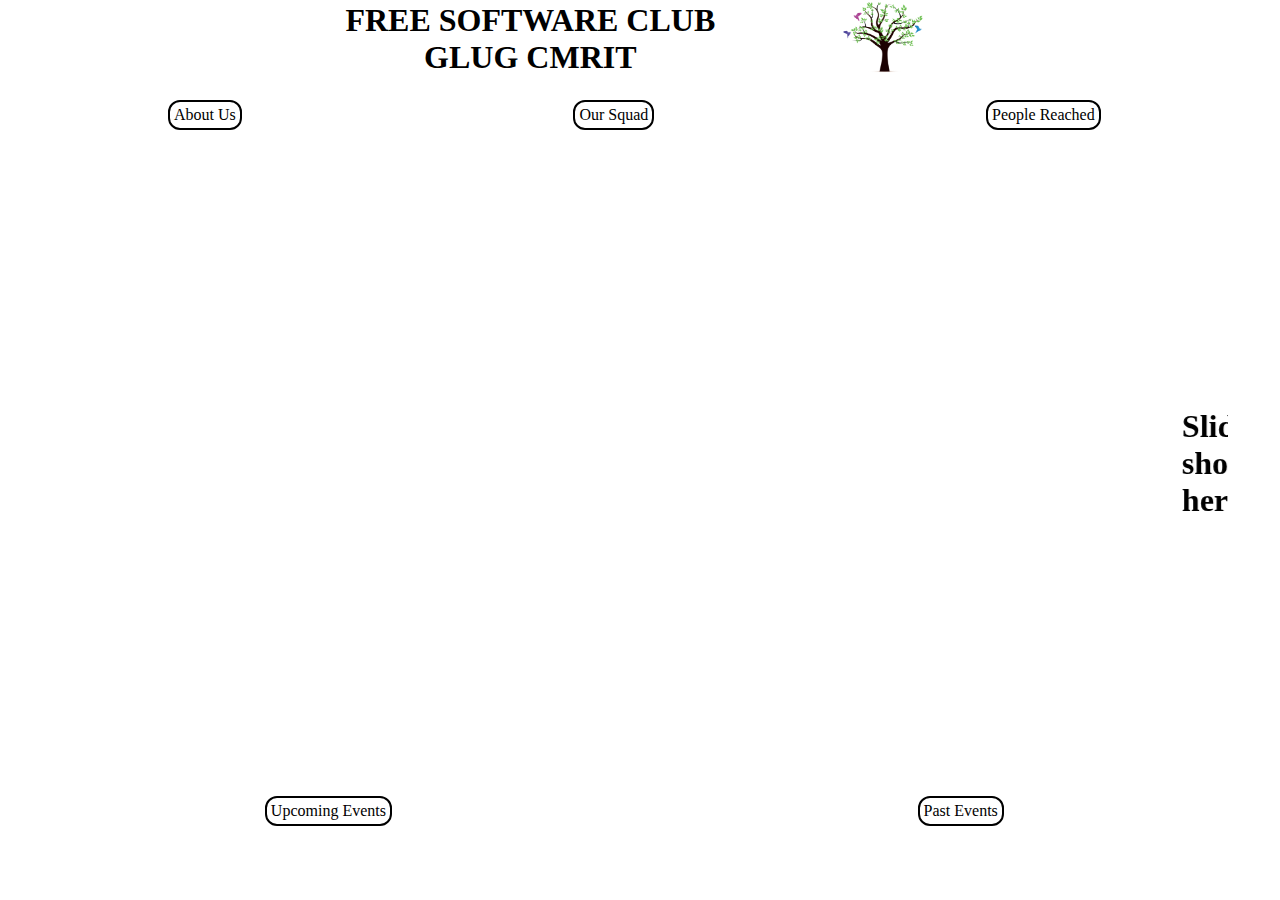
<file: index.html>
<!DOCTYPE html>
<html>
    <head>
        <title>Free Software Club</title>
        <link type="text/css" rel="stylesheet" href="./index.css">
        <meta name="viewport" content="width=device-width, initial-scale=1.0">
    </head>
    <body>
        <div class="header">
            <div id="title">
                <h1>FREE SOFTWARE CLUB</h1>
                <h1 title="">GLUG CMRIT</h1>
            </div>
            <img id="glug" alt="GLUG" src="./glug.png">
        </div>
        <div class="nav">
            <ul class="navbar" style="list-style-type: none">
                <li id="about"><a href="https://fsmk.org/about/">About Us</a></li>
                <li id="squad"><a href="./squadredone.html">Our Squad</a></li>
                <li id="people" title="Coming Soon">People Reached</li>
            </ul>
        </div>
        <div class="slideshow">
            <marquee><h1>Slide<br>show<br>here</h1></marquee>
        </div>
        <div id="blank">
        </div>
        <div class="nav" id="bot">
            <ul class="navbar" style="list-style-type: none">
                <li title="Coming Soon">Upcoming Events</li>
                <li><a href="https://fsmk.org/">Past Events</a></li>
            </ul>
        </div>
    </body>
</html>
</file>
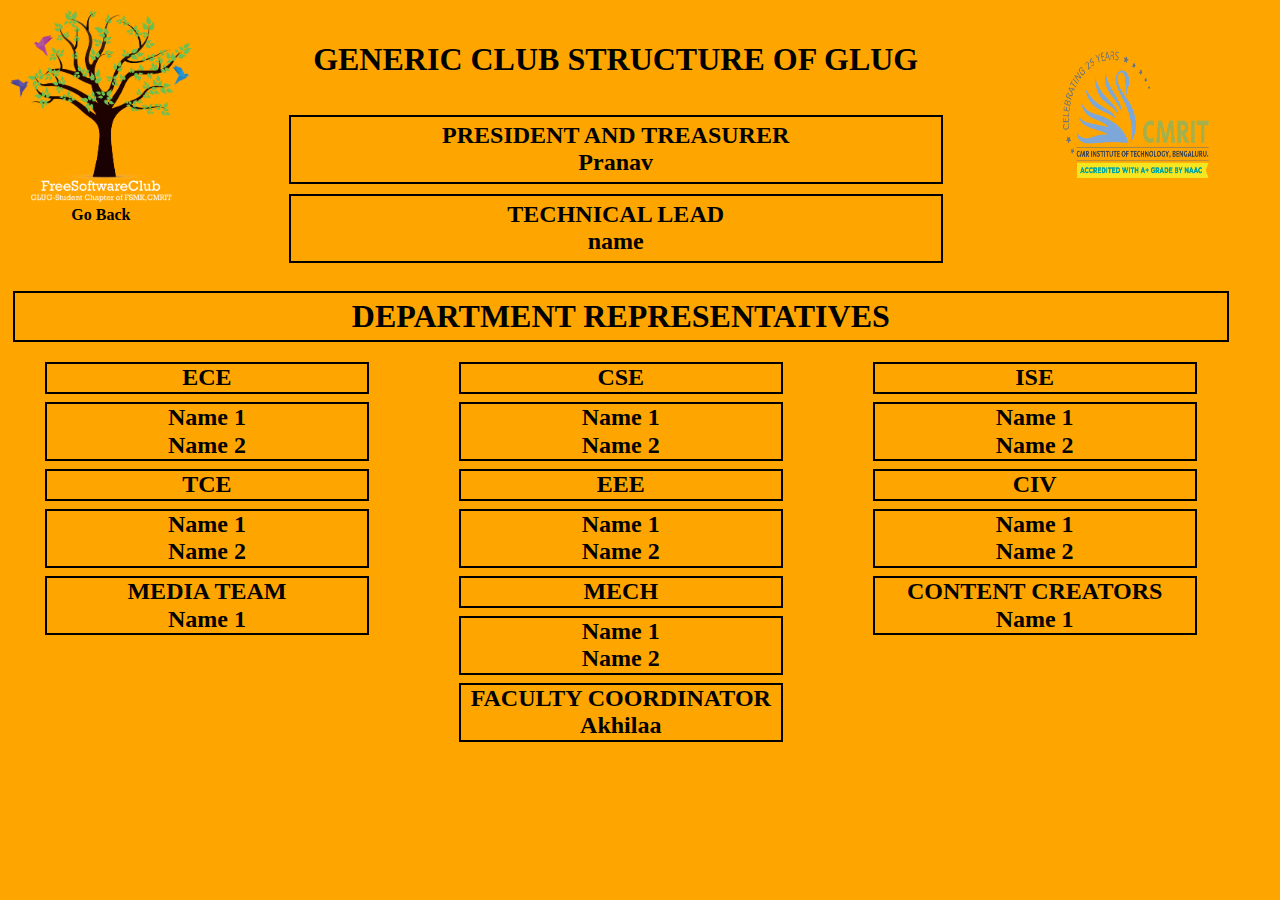
<file: squadredone.html>
<!DOCTYPE html>
<html>
    <head>
        <title>Our Squad</title>
        <link rel="stylesheet" type="text/css" href="./normalize.css">
        <link rel="stylesheet" type="text/css" href="./squadredone.css">
    </head>
    <body>
        <div id="header">
            <a href="./index.html">
                <img alt="Free Software Club" src="./glug.png" id="glug">
                <h4>Go Back</h4>
            </a>
            <div >
                <h1 id="clubname">GENERIC CLUB STRUCTURE OF GLUG</h1>
                <div class="main">
                    <div class="blocks">
                        <h2>PRESIDENT AND TREASURER</h2>
                        <h2>Pranav</h2>
                    </div>
                    <div class="blocks">
                        <h2>TECHNICAL LEAD</h2>
                        <h2>name</h2>
                    </div>
                </div>
            </div>
            <a href="http://www.cmrit.ac.in/">
                <img alt="CMRIT" src="./cmritlogo.png" id="cmrit">
            </a>
        </div>
        <div class="sub">
            <h1 id="deptr">DEPARTMENT REPRESENTATIVES</h1>
        </div>
        <div class="mainbody">
            <div id="row">
                <div id="branch">
                    <h2>ECE</h2>
                </div>
                <div id="Names">
                    <h2>Name 1</h2>
                    <h2>Name 2</h2>
                </div>
                <div id="branch">
                    <h2>TCE</h2>
                </div>
                <div id="Names">
                    <h2>Name 1</h2>
                    <h2>Name 2</h2>
                </div>
                <div id="additional">
                    <h2>MEDIA TEAM</h2>
                    <h2>Name 1</h2>
                </div>
            </div>
            <div id="row">
                <div id="branch">
                    <h2>CSE</h2>
                </div>
                <div id="Names">
                    <h2>Name 1</h2>
                    <h2>Name 2</h2>
                </div>
                <div id="branch">
                    <h2>EEE</h2>
                </div>
                <div id="Names">
                    <h2>Name 1</h2>
                    <h2>Name 2</h2>
                </div>
                <div id="branch">
                    <h2>MECH</h2>
                </div>
                <div id="Names">
                    <h2>Name 1</h2>
                    <h2>Name 2</h2>
                </div>
                <div id="additional">
                    <h2>FACULTY COORDINATOR</h2>
                    <h2><a href="https://sites.google.com/a/cmrit.ac.in/akhilaa01/?pli=1">Akhilaa</a></h2>
                </div>
            </div>
            <div id="row">
                <div id="branch">
                    <h2>ISE</h2>
                </div>
                <div id="Names">
                    <h2>Name 1</h2>
                    <h2>Name 2</h2>
                </div>
                <div id="branch">
                    <h2>CIV</h2>
                </div>
                <div id="Names">
                    <h2>Name 1</h2>
                    <h2>Name 2</h2>
                </div>
                <div id="additional">
                    <h2>CONTENT CREATORS</h2>
                    <h2>Name 1</h2>
                </div>
            </div>
        </div>
    </body>
</html>
</file>
<file: index.css>
*{
    border: 0px;
    margin: 0px;
    padding: 0px;
}

@media only screen and (max-width:600px){
    div#title{
        font-size: 0.8em;
    }
    
    img#glug{
        width: 4em;
        height:4em;
    }
    div.nav{
        padding-top: 2vh;
        padding-bottom: 2vh;
        font-size: 1em;
    }
}

@media only screen and (max-width:500px){
    div#title{
        font-size: 0.6em;
    }
    img#glug{
        width: 3em;
        height: 3em;
    }
    div.nav{
        padding-top: 2vh;
        padding-bottom: 2vh;
        font-size: 0.8em;
    }
    
}

@media only screen and (max-width:400px){
    div#title{
        font-size: 0.4em;
    }
    
    img#glug{
        width: 2em;
        height: 2em;
    }
    
    div.nav{
        padding-top: 2vh;
        padding-bottom: 2vh;
        font-size: 0.8em;
    }
    div.slideshow{
        display: flex;
        margin: 3vw;
        margin-top:13vh;
        margin-bottom: 13vh;
        align-items: center;
        justify-content: center;
        text-align: center;
        width: auto;
        height: 40vh;
    }
}

body{
    width: 98.8vw;
    height: auto;
    margin: 2px;
}

.header{
    text-align: center;
    display: flex;
    justify-content: center;
}

#title{
    margin-right: 10vw;
    font-size: 1em;
}

#glug{
    width:5em;
    height: 5em;
}

.nav{
    padding-top: 2vh;
    padding-bottom: 2vh;
    font-size: 1em;
}

.navbar{
    display: flex;
    justify-content: space-around;
}

.navbar li{
    border: 2px solid black;
    padding: 4px;
    border-radius: 12px;
}

.navbar li:hover{
    font-size: 1.1em;
}

a{
    text-decoration: none;
    color: black;
}

a:hover{
    color: blue;
}

.slideshow{
    display: flex;
    margin: 3vw;
    margin-top:15vh;
    margin-bottom: 15vh;
    align-items: center;
    justify-content: center;
    text-align: center;
    width: auto;
    height: 40vh;
}

#blank{
    width: auto;
    height: 0vh;
}

#bot{
    margin-bottom: 0vh;
}
</file>
<file: squadredone.css>
*{
    margin: 0px;
    padding: 0px;
    border: 0px;
}

@media only screen and (max-width:1220px){
    h2{
        font-size: 1.3em;
    }
    
}

@media only screen and (max-width:1050px){
    h1#clubname{
        font-size: 1.8em;
    }
    img#glug{
        width: 8em;
        height: 8em;
    }
    
    img#cmrit{
        width: 8em;
        height: 8em;
    }
}
    
@media only screen and (max-width:700px){
    h1#clubname{
        font-size: 1.3em;
    }
    
    h2{
        font-size: 1em;
    }
    img#glug{
        width: 6em;
        height: 6em;
    }
    
    img#cmrit{
        width: 6em;
        height: 6em;
    }
    
    div#row div{
        width: 25vw;
        margin: 0px;
        margin-top: 2.5vh;
        margin-bottom: 2.5vh;
        text-align: center;
        border: 2px solid black;
    }
}
    
@media only screen and (max-width:500px){
    h1#clubname{
        font-size: 1em;
    }
    h2{
        font-size: 0.8em;
    }
    img#glug{
        width: 5em;
        height: 5em;
    }
    
    img#cmrit{
        width: 5em;
        height: 5em;
    }
    
    div#row div{
        width: 25vw;
        margin: 0px;
        margin-top: 3vh;
        margin-bottom: 3vh;
        text-align: center;
        border: 2px solid black;
    }
}

body{
    width: 97vw;
    height: 100vh;
    background-color: orange;
}

a{
    height: 20vh;
    color: black;
    text-decoration: none;
}

a:hover{
    color: blue;
}

#header{
    display: flex;
    justify-content: space-between;
    padding: 10px;
}

#glug{
    max-width: 12em;
    height: 12em;
}

h4{
    text-align: center;
}

#cmrit{
    max-width: 12em;
    height: 12em;
}

#clubname{
    text-align: center;
    padding: 10px;
}

.main{
    display:flex;
    align-items: center;
    flex-direction: column;
}


.blocks{
    margin: 5px;
    display: inline-block;
    width: 50vw;
    border: 2px solid black;
    padding: 5px;
    text-align: center;
    
}

#deptr{
    border: 2px solid black;
    padding: 5px;
    text-align: center;
    margin: 1vw;
}

.mainbody{
    margin: 0px;
    display: flex;
    justify-content: space-around;
}

#row div{
    width: 25vw;
    margin: 8px;
    text-align: center;
    border: 2px solid black;
}
</file>
